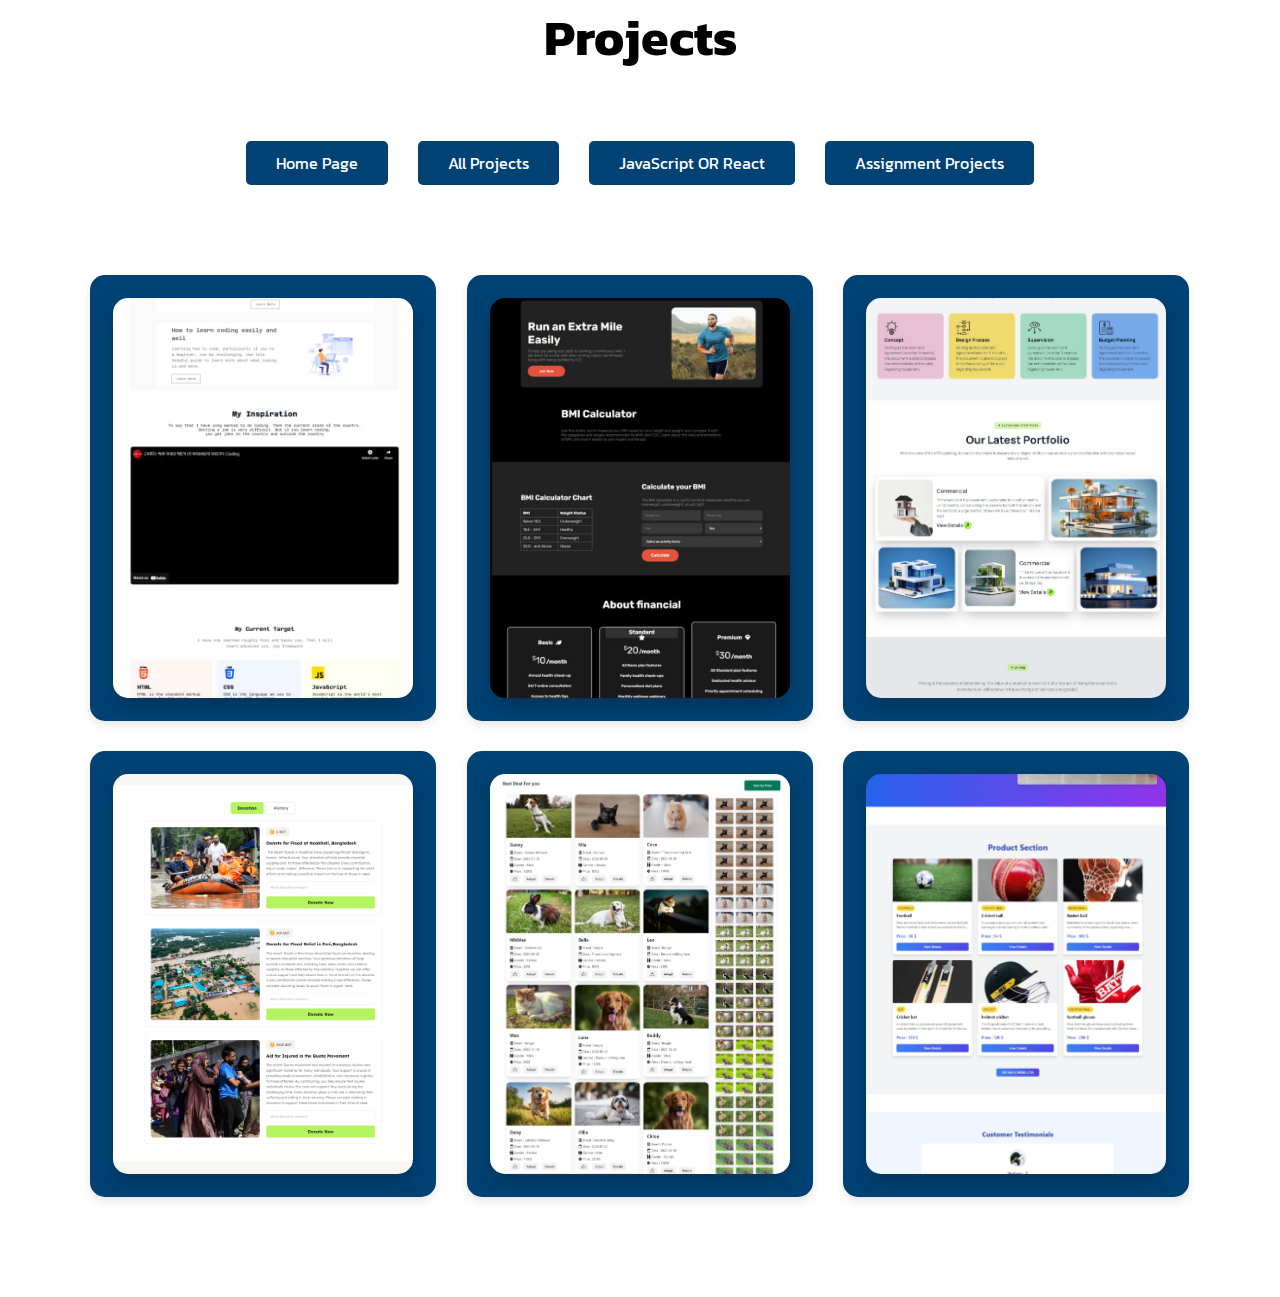
<file: Assignment.html>
<!DOCTYPE html>
<html lang="en">
  <head>
    <meta charset="UTF-8" />
    <meta name="viewport" content="width=device-width, initial-scale=1.0" />
    <link rel="stylesheet" href="css/style.css" />
    <link rel="stylesheet" href="css/phone.css" />
    <link
      rel="shortcut icon"
      href="images/photo_2024-07-13_12-08-50.jpg"
      type="image/x-icon"
    />
    <link
      rel="stylesheet"
      href="https://cdnjs.cloudflare.com/ajax/libs/font-awesome/6.0.0-beta3/css/all.min.css"
    />
    <title>Ariful Islam Arfat</title>
    <style>
      .coming-soon {
        text-align: center;
        font-family: "Kanit", sans-serif;
      }
    </style>
  </head>
  <body>
    <!-- main section -->
    <main>
      <!-- projects section -->
      <h1 class="projects-headers">Projects</h1>
      <hr />
      <section class="project-nevbar-container">
        <ul id="projects-menuList">
          <li><a href="index.html">Home Page</a></li>
          <li><a href="tailwind.html">All Projects</a></li>
          <li><a href="react.html">JavaScript OR React</a></li>
          <li><a href="Assignment.html">Assignment Projects</a></li>
        </ul>
      </section>
      <section id="project" class="container">
        <!-- project number 1 -->
        <div class="card">
          <div class="card-inner">
            <div class="card-front">
              <img src="images/projects-1.jpg" alt="Project 1" />
            </div>
            <div class="card-back">
              <h3>Simple Assignment-Project-one</h3>
              <p>Html, Css Project</p>
              <a
                target="_blank"
                href="https://bd-arfat.github.io/Assignment-Project-one/"
                >View Project</a
              >
            </div>
          </div>
        </div>
        <!-- project number 2 -->
        <div class="card">
          <div class="card-inner">
            <div class="card-front">
              <img src="images/Capture-4.PNG" alt="Project 1" />
            </div>
            <div class="card-back">
              <h3>Simple Assignment-Project-two</h3>
              <p>Html, Css Project And Responsive</p>
              <a
                target="_blank"
                href="https://bd-arfat.github.io/Assignment-Project-one/"
                >View Project</a
              >
            </div>
          </div>
        </div>
        <!-- project number 3 -->
        <div class="card">
          <div class="card-inner">
            <div class="card-front">
              <img src="images/Capture-5.jpeg" alt="Project 1" />
            </div>
            <div class="card-back">
              <h3>Simple Assignment-Project-three</h3>
              <p>Tailwind Css or DaisyUI And Responsive</p>
              <a
                target="_blank"
                href="https://bd-arfat.github.io/Assignment-three/"
                >View Project</a
              >
            </div>
          </div>
        </div>
        <!-- project number 4 -->
        <div class="card">
          <div class="card-inner">
            <div class="card-front">
              <img src="images/Donation-page.png" alt="Project 1" />
            </div>
            <div class="card-back">
              <h3>An assignment project with JavaScript dom</h3>
              <p>Html, TailwindCss, JavaScript, JavaScript Dom Project</p>
              <a target="_blank" href="https://banking-project-333.netlify.app/"
                >View Project</a
              >
            </div>
          </div>
        </div>
        <!-- project number 5 -->
        <div class="card">
          <div class="card-inner">
            <div class="card-front">
              <img src="images/ass-5.jpeg" alt="Project 1" />
            </div>
            <div class="card-back">
              <h3>An assignment project with JavaScript dom</h3>
              <p>Html, TailwindCss, JavaScript, JavaScript Dom, ES6 Project</p>
              <a
                target="_blank"
                href="https://harmonious-speculoos-a45034.netlify.app/"
                >View Project</a
              >
            </div>
          </div>
        </div>
        <!-- project number 6 -->
        <div class="card">
          <div class="card-inner">
            <div class="card-front">
              <img src="images/mern-1.jpg" alt="Project 1" />
            </div>
            <div class="card-back">
              <h3>full stack project</h3>
              <p>
                Html, TailwindCss, react, react router dom, express, mongoDB,
                Project
              </p>
              <a target="_blank" href="https://sports-shop-client.web.app/"
                >View Project</a
              >
            </div>
          </div>
        </div>
      </section>
    </main>
  </body>
</html>
</file>
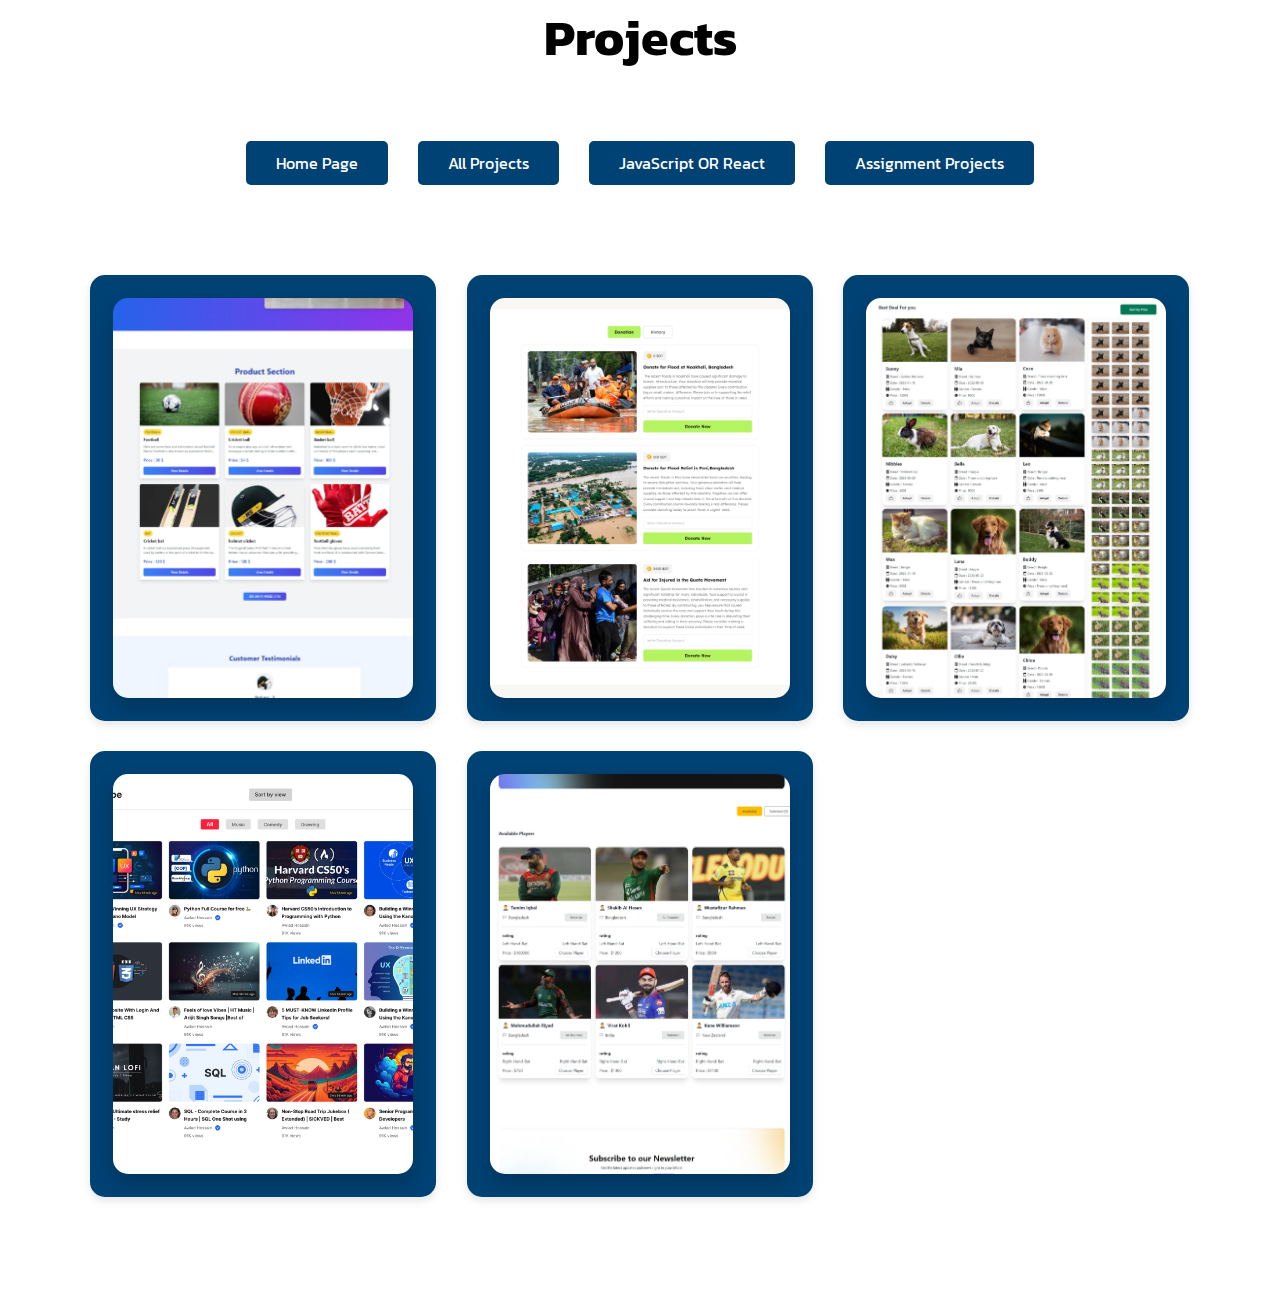
<file: react.html>
<!DOCTYPE html>
<html lang="en">
  <head>
    <meta charset="UTF-8" />
    <meta name="viewport" content="width=device-width, initial-scale=1.0" />
    <link rel="stylesheet" href="css/style.css" />
    <link rel="stylesheet" href="css/phone.css" />
    <link
      rel="shortcut icon"
      href="images/photo_2024-07-13_12-08-50.jpg"
      type="image/x-icon"
    />
    <link
      rel="stylesheet"
      href="https://cdnjs.cloudflare.com/ajax/libs/font-awesome/6.0.0-beta3/css/all.min.css"
    />
    <title>Ariful Islam Arfat</title>
    <style>
      .coming-soon {
        text-align: center;
        font-family: "Kanit", sans-serif;
      }
    </style>
  </head>
  <body>
    <!-- main section -->
    <main>
      <!-- projects section -->
      <h1 class="projects-headers">Projects</h1>
      <hr />
      <section class="project-nevbar-container">
        <ul id="projects-menuList">
          <li><a href="index.html">Home Page</a></li>
          <li><a href="tailwind.html">All Projects</a></li>
          <li><a href="react.html">JavaScript OR React</a></li>
          <li><a href="Assignment.html">Assignment Projects</a></li>
        </ul>
      </section>
      <section id="project" class="container">
        <!-- project number 1 -->
        <div class="card">
          <div class="card-inner">
            <div class="card-front">
              <img src="images/mern-1.jpg" alt="Project 1" />
            </div>
            <div class="card-back">
              <h3>full stack project</h3>
              <p>
                Html, TailwindCss, react, react router dom, express, mongoDB,
                Project
              </p>
              <a target="_blank" href="https://sports-shop-client.web.app/"
                >View Project</a
              >
            </div>
          </div>
        </div>
        <!-- project number 2 -->
        <div class="card">
          <div class="card-inner">
            <div class="card-front">
              <img src="images/Donation-page.png" alt="Project 1" />
            </div>
            <div class="card-back">
              <h3>An assignment project with JavaScript dom</h3>
              <p>Html, TailwindCss, JavaScript, JavaScript Dom Project</p>
              <a target="_blank" href="https://banking-project-333.netlify.app/"
                >View Project</a
              >
            </div>
          </div>
        </div>
        <!-- project number 3 -->
        <div class="card">
          <div class="card-inner">
            <div class="card-front">
              <img src="images/ass-5.jpeg" alt="Project 1" />
            </div>
            <div class="card-back">
              <h3>An assignment project with JavaScript dom</h3>
              <p>Html, TailwindCss, JavaScript, JavaScript Dom, ES6 Project</p>
              <a
                target="_blank"
                href="https://harmonious-speculoos-a45034.netlify.app/"
                >View Project</a
              >
            </div>
          </div>
        </div>
        <!-- project number 4 -->
        <div class="card">
          <div class="card-inner">
            <div class="card-front">
              <img src="images/ph-turb.png" alt="Project 1" />
            </div>
            <div class="card-back">
              <h3>PHero Tube</h3>
              <p>Tailwind Css or DaisyUI, JavaScript, JavaScript Dom, ES6</p>
              <a
                target="_blank"
                href="https://bd-arfat.github.io/ph-tube-project/"
                >View Project</a
              >
            </div>
          </div>
        </div>
        <!-- project number 5 -->
        <div class="card">
          <div class="card-inner">
            <div class="card-front">
              <img src="images/react.jpeg" alt="Project 1" />
            </div>
            <div class="card-back">
              <h3>BPL-DREAM-11</h3>
              <p>Tailwind Css or DaisyUI, JavaScript, react</p>
              <a
                target="_blank"
                href="https://musical-macaron-a090aa.netlify.app/"
                >View Project</a
              >
            </div>
          </div>
        </div>
      </section>
    </main>
  </body>
</html>
</file>
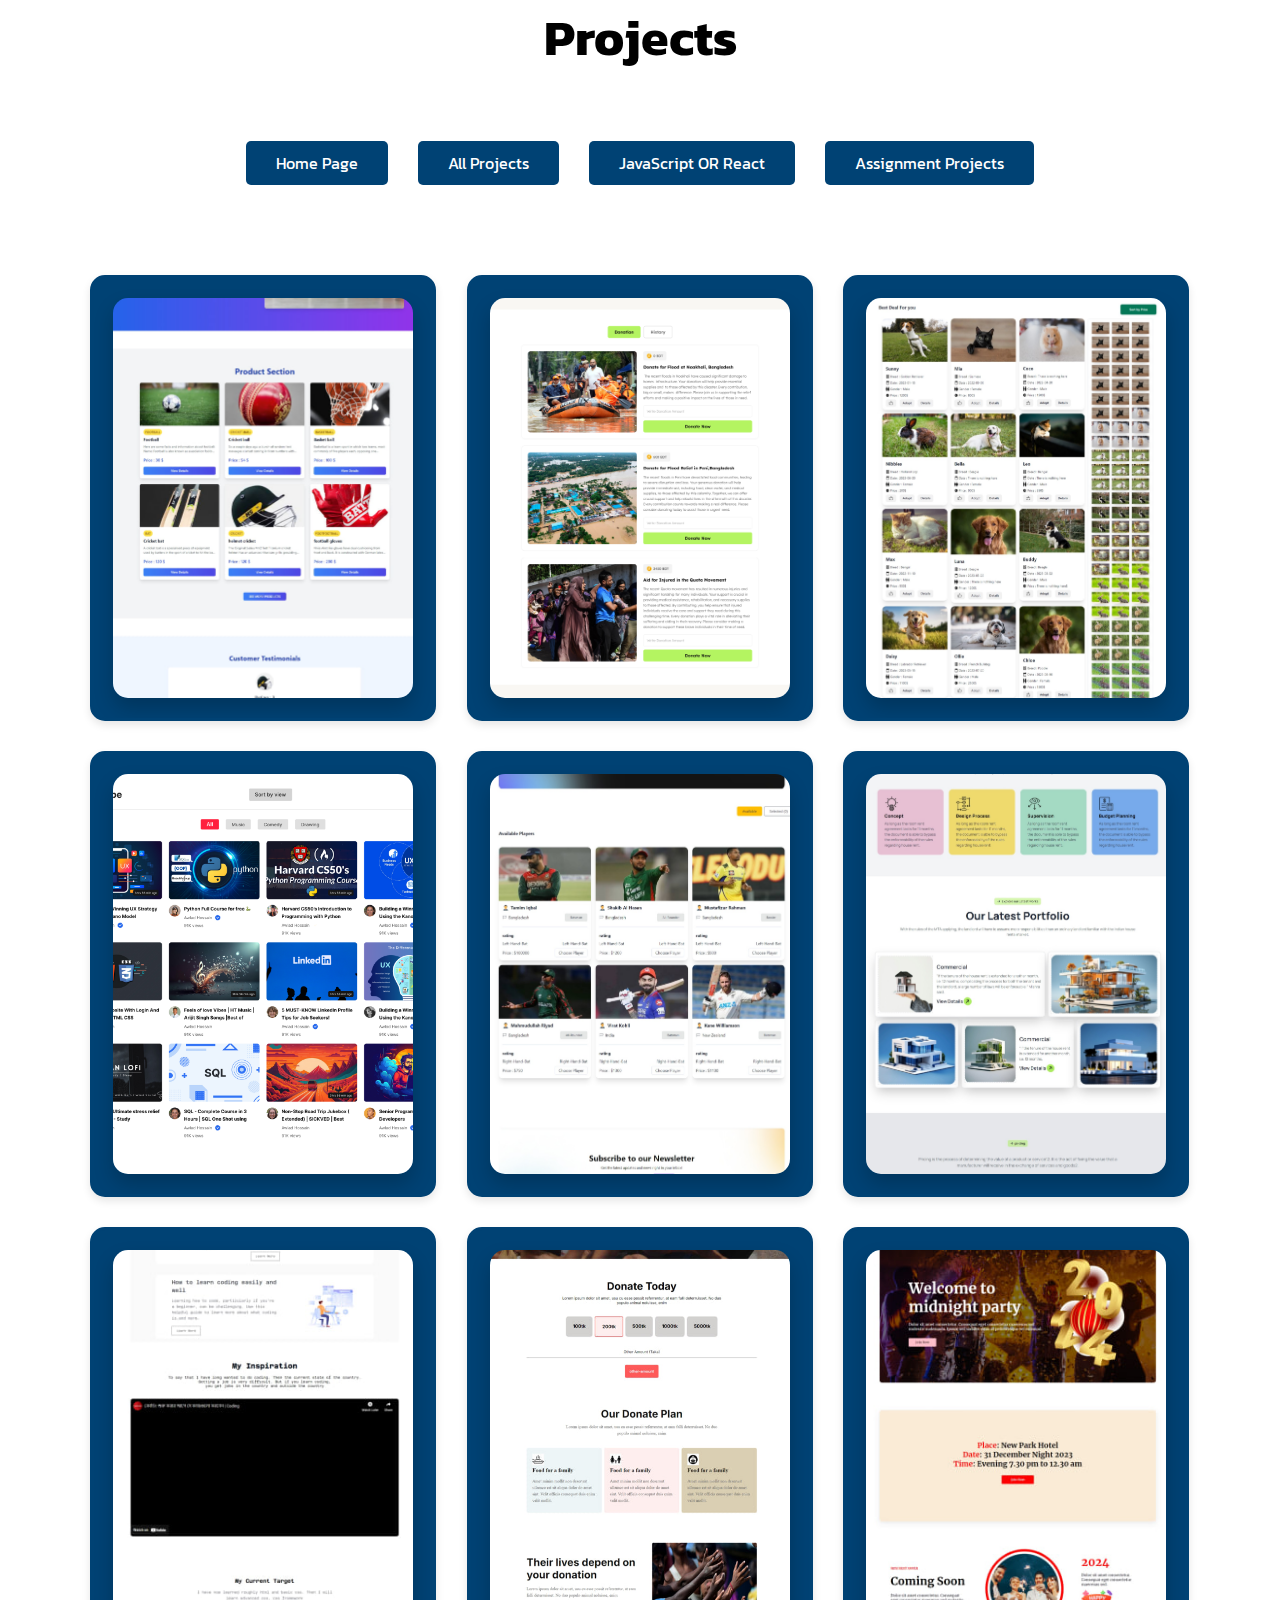
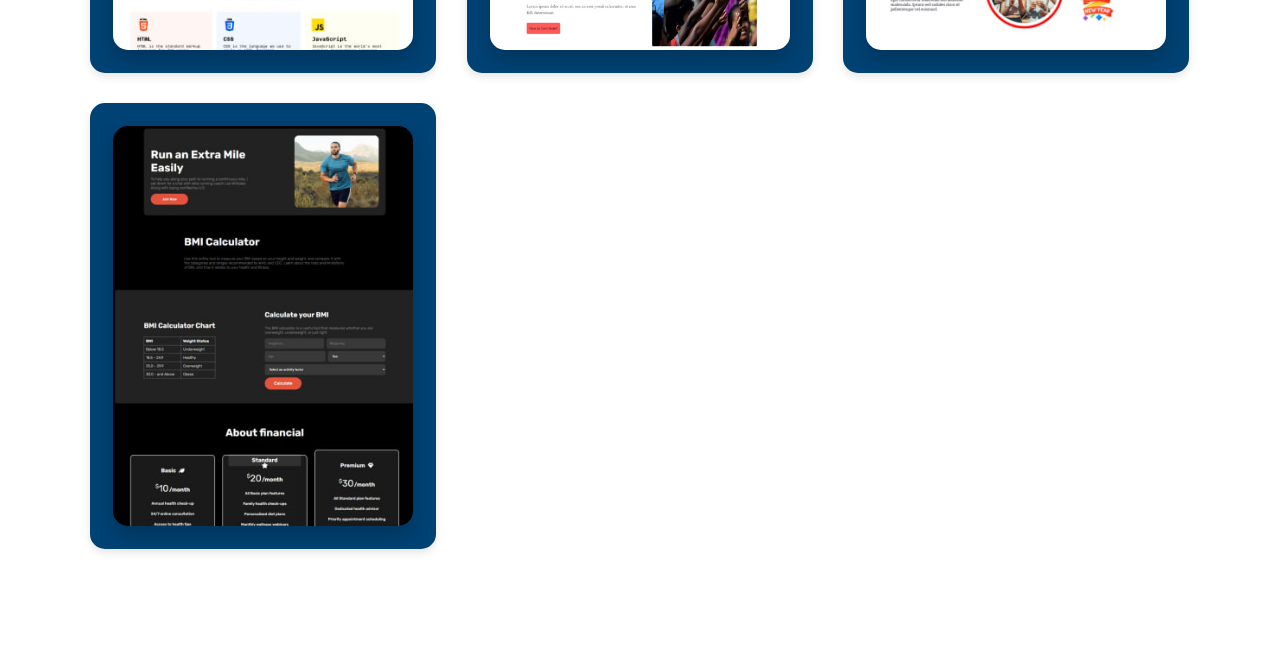
<file: tailwind.html>
<!DOCTYPE html>
<html lang="en">
  <head>
    <meta charset="UTF-8" />
    <meta name="viewport" content="width=device-width, initial-scale=1.0" />
    <link rel="stylesheet" href="css/style.css" />
    <link rel="stylesheet" href="css/phone.css" />
    <link
      rel="shortcut icon"
      href="images/photo_2024-07-13_12-08-50.jpg"
      type="image/x-icon"
    />
    <link
      rel="stylesheet"
      href="https://cdnjs.cloudflare.com/ajax/libs/font-awesome/6.0.0-beta3/css/all.min.css"
    />
    <title>Ariful Islam Arfat</title>
    <style>
      .coming-soon {
        text-align: center;
        font-family: "Kanit", sans-serif;
      }
    </style>
  </head>
  <body>
    <!-- main section -->
    <main>
      <!-- projects section -->
      <h1 class="projects-headers">Projects</h1>
      <hr />
      <section class="project-nevbar-container">
        <ul id="projects-menuList">
          <li><a href="index.html">Home Page</a></li>
          <li><a href="tailwind.html">All Projects</a></li>
          <li><a href="react.html">JavaScript OR React</a></li>
          <li><a href="Assignment.html">Assignment Projects</a></li>
        </ul>
      </section>
      <section id="project" class="container">
        <div class="card">
          <div class="card-inner">
            <div class="card-front">
              <img src="images/mern-1.jpg" alt="Project 1" />
            </div>
            <div class="card-back">
              <h3>full stack project</h3>
              <p>
                Html, TailwindCss, react, react router dom, express, mongoDB,
                Project
              </p>
              <a target="_blank" href="https://sports-shop-client.web.app/"
                >View Project</a
              >
            </div>
          </div>
        </div>
        <div class="card">
          <div class="card-inner">
            <div class="card-front">
              <img src="images/Donation-page.png" alt="Project 1" />
            </div>
            <div class="card-back">
              <h3>An assignment project with JavaScript dom</h3>
              <p>Html, TailwindCss, JavaScript, JavaScript Dom Project</p>
              <a target="_blank" href="https://banking-project-333.netlify.app/"
                >View Project</a
              >
            </div>
          </div>
        </div>
        <div class="card">
          <div class="card-inner">
            <div class="card-front">
              <img src="images/ass-5.jpeg" alt="Project 1" />
            </div>
            <div class="card-back">
              <h3>An assignment project with JavaScript dom</h3>
              <p>Html, TailwindCss, JavaScript, JavaScript Dom, ES6 Project</p>
              <a
                target="_blank"
                href="https://harmonious-speculoos-a45034.netlify.app/"
                >View Project</a
              >
            </div>
          </div>
        </div>
        <div class="card">
          <div class="card-inner">
            <div class="card-front">
              <img src="images/ph-turb.png" alt="Project 1" />
            </div>
            <div class="card-back">
              <h3>PHero Tube</h3>
              <p>Tailwind Css or DaisyUI, JavaScript, JavaScript Dom, ES6</p>
              <a
                target="_blank"
                href="https://bd-arfat.github.io/ph-tube-project/"
                >View Project</a
              >
            </div>
          </div>
        </div>
        <div class="card">
          <div class="card-inner">
            <div class="card-front">
              <img src="images/react.jpeg" alt="Project 1" />
            </div>
            <div class="card-back">
              <h3>BPL-DREAM-11</h3>
              <p>Tailwind Css or DaisyUI, JavaScript, react</p>
              <a
                target="_blank"
                href="https://musical-macaron-a090aa.netlify.app/"
                >View Project</a
              >
            </div>
          </div>
        </div>
        <div class="card">
          <div class="card-inner">
            <div class="card-front">
              <img src="images/Capture-5.jpeg" alt="Project 1" />
            </div>
            <div class="card-back">
              <h3>Simple Assignment-Project-three</h3>
              <p>Tailwind Css or DaisyUI And Responsive</p>
              <a
                target="_blank"
                href="https://bd-arfat.github.io/Assignment-three/"
                >View Project</a
              >
            </div>
          </div>
        </div>
        <div class="card">
          <div class="card-inner">
            <div class="card-front">
              <img src="images/projects-1.jpg" alt="Project 1" />
            </div>
            <div class="card-back">
              <h3>Simple Assignment-Project-one</h3>
              <p>Html, Css Project</p>
              <a
                target="_blank"
                href="https://bd-arfat.github.io/Assignment-Project-one/"
                >View Project</a
              >
            </div>
          </div>
        </div>
        <div class="card">
          <div class="card-inner">
            <div class="card-front">
              <img src="images/Capture-2.PNG" alt="Project 2" />
            </div>
            <div class="card-back">
              <h3>Donate-today-project</h3>
              <p>Html, Css and Responsive project</p>
              <a
                target="_blank"
                href="https://bd-arfat.github.io/donate-today-project/"
                >View Project</a
              >
            </div>
          </div>
        </div>
        <div class="card">
          <div class="card-inner">
            <div class="card-front">
              <img src="images/Capture-3.PNG" alt="Project 3" />
            </div>
            <div class="card-back">
              <h3>Happy New Year</h3>
              <p>html, css project</p>
              <a
                target="_blank"
                href="https://bd-arfat.github.io/Happy-New-Year/"
                >View Project</a
              >
            </div>
          </div>
        </div>
        <div class="card">
          <div class="card-inner">
            <div class="card-front">
              <img src="images/Capture-4.PNG" alt="Project 1" />
            </div>
            <div class="card-back">
              <h3>Simple Assignment-Project-two</h3>
              <p>Html, Css Project And Responsive</p>
              <a
                target="_blank"
                href="https://bd-arfat.github.io/Assignment-Project-one/"
                >View Project</a
              >
            </div>
          </div>
        </div>
      </section>
    </main>
  </body>
</html>
</file>
<file: css/style.css>
@import url("https://fonts.googleapis.com/css2?family=Kanit:ital,wght@0,100;0,200;0,300;0,400;0,500;0,600;0,700;0,800;0,900;1,100;1,200;1,300;1,400;1,500;1,600;1,700;1,800;1,900&display=swap");
@import url("https://fonts.googleapis.com/css2?family=Kanit:ital,wght@0,100;0,200;0,300;0,400;0,500;0,600;0,700;0,800;0,900;1,100;1,200;1,300;1,400;1,500;1,600;1,700;1,800;1,900&family=Playwrite+CU:wght@100..400&display=swap");

/* font-family: "Kanit", sans-serif; */
/* font-family: "Playwrite CU", cursive; */
* {
  margin: 0px;
  padding: 0px;
}

nav {
  padding: 10px 20px;
  display: flex;
  align-items: center;
  justify-content: space-between;
  background-color: #004274;
  height: 70px;
}
.logo {
  color: white;
  font-size: 20px;
  font-family: "Playwrite CU", cursive;
}
nav > ul {
  display: flex;
  gap: 30px;
  align-items: center;
}
nav > ul > li {
  list-style-type: none;
  font-family: "Kanit", sans-serif;
}
nav > ul > li > a {
  text-decoration: none;
  color: white;
}
.menu-icon {
  color: white;
  font-size: 30px;
  display: none;
}

/* banner section styles */
.banner-container {
  width: 1100px;
  margin: 50px auto;
}
.banner-content {
  display: flex;
  align-items: center;
  justify-content: space-between;
}
.banner-content-item-one {
  width: 50%;
}
.banner-content-item-one h1 {
  font-family: "Playwrite CU", cursive;
  font-size: 40px;
}
.banner-content-item-one p {
  font-family: "Kanit", sans-serif;
  margin-top: 8px;
}
.banner-content-item-one button,
.contact-button  {
  background-color: #004274;
  border: none;
  padding: 10px 50px;
  color: white;
  font-family: "Playwrite CU", cursive;
  border-radius: 6px;
  margin-top: 10px;
}

@keyframes pulse {
  0%,
  100% {
    transform: scale(1);
  }
  50% {
    transform: scale(1.1);
  }
}
.banner-content-item-one button:hover,
.contact-button:hover {
  animation: pulse 1s infinite;
}

@keyframes borderBlink {
  50% {
    border-color: transparent;
  }
}

.banner-content-item-two img {
  width: 400px;
  border: 10px solid #004274;
  animation: borderBlink 5s infinite;
  border-radius: 6px;
}

/* about section */
.about-container {
  max-width: 1100px;
  margin: 100px auto;
}
.about-container-title {
  text-align: center;
  font-family: "Kanit", sans-serif;
  font-size: 55px;
}
@keyframes zoomIn {
  from {
    transform: scale(0);
  }
  to {
    transform: scale(1);
  }
}
hr {
  width: 290px;
  margin: 0 auto;
  border: 3px solid #004274;
  transform: scale(0);
  animation: zoomIn 1s forwards;
}
.about-content {
  display: flex;
  /* align-items: center; */
  justify-content: space-between;
  margin-top: 80px;
}
.about-content-image img {
  width: 400px;
  border: 10px solid #004274;
  animation: borderBlink 5s infinite;
  border-radius: 6px;
}
.about {
  width: 50%;
  margin-top: -20px;
}
.about-title {
  font-family: "Playwrite CU", cursive;
  font-size: 40px;
}
.about-description {
  font-family: "Kanit", sans-serif;
  margin-top: 8px;
}
.about-skills {
  margin-top: 15px;
}
.about-skills-title {
  font-weight: bolder;
  font-size: 27px;
  color: #004274;
}
.about-skills-items {
  line-height: 27px;
  word-spacing: 10px;
  font-family: "Kanit", sans-serif;
}
.about-info {
  margin-top: 20px;
}
.about-info h5 {
  font-size: 22px;
  font-weight: bolder;
  font-family: "Playwrite CU", cursive;
}
.about-info p {
  font-family: "Kanit", sans-serif;
  color: #004274;
  font-weight: bold;
}
.about-info p > a {
  text-decoration: none;
  color: #004274;
}
.about-logo {
  display: flex;
  align-items: center;
  gap: 5px;
  margin-top: 10px;
}
.logo-one {
  width: 50px;
}
.logo-two {
  width: 38px;
  margin-left: 6px;
}
/* skills styles */
.skills-container {
  max-width: 1100px;
  margin: 40px auto;
}
.skills-header {
  text-align: center;
  font-family: "Kanit", sans-serif;
  font-size: 45px;
}

.skill-content {
  display: grid;
  margin-top: 60px;
  grid-template-columns: repeat(3, 2fr);
}

.skill {
  width: 80%;
  max-width: 600px;
  margin: 20px 0;
  background: white;
  padding: 20px;
  border-radius: 10px;
  box-shadow: 0 10px 15px rgba(0, 0, 0, 0.1);
  border: 1px solid #004274;
  animation: borderBlink 5s infinite;
}
.skill h3 {
  margin: 0 0 10px;
  font-size: 24px;
  color: #333;
  display: flex;
  font-family: "Kanit", sans-serif;
  justify-content: space-between;
  align-items: center;
}
.progress-bar {
  position: relative;
  width: 100%;
  height: 20px;
  background: #e0e0e0;
  border-radius: 15px;
  overflow: hidden;
}
.progress-bar::after {
  content: "";
  position: absolute;
  top: 0;
  left: 0;
  height: 100%;
  width: 0;
  background: linear-gradient(90deg, #004274, #004274);
  border-radius: 15px;
  animation: load 2s forwards;
}

/* Different progress values */
.skill:nth-child(1) .progress-bar::after {
  animation-delay: 0s;
}
.skill:nth-child(2) .progress-bar::after {
  animation-delay: 0.5s;
}
.skill:nth-child(3) .progress-bar::after {
  animation-delay: 1s;
}
.skill:nth-child(4) .progress-bar::after {
  animation-delay: 1.5s;
}
.skill:nth-child(5) .progress-bar::after {
  animation-delay: 2s;
}

/* Animation */
@keyframes load {
  from {
    width: 0;
  }
  to {
    width: var(--progress-width);
  }
}

/* service section styles */

.services-section {
  text-align: center;
  max-width: 1100px;
  margin: 100px auto;
  margin-bottom: 60px;
}
.services-section h1 {
  font-size: 36px;
  margin-bottom: 20px;
  font-family: "Kanit", sans-serif;
}
.card-container {
  display: grid;
  grid-template-columns: repeat(3, 1fr);
  gap: 20px;
  margin-top: 90px;
}
.service-card,
.card {
  background-color: #004274;
  color: white;
  border-radius: 10px;
  box-shadow: 0 4px 8px rgba(0, 0, 0, 0.1);
  width: 300px;
  padding: 20px;
  transition: transform 0.3s, box-shadow 0.3s, background-color 0.5s, width 0.3s,
    height 0.3s;
}
.service-card:hover,
.card:hover {
  transform: translateY(-10px) scale(1.05);
  box-shadow: 0 12px 24px rgba(0, 0, 0, 0.2);
  background-color: white;
  width: 300px;
  border: 3px solid #004274;
}
.service-card i {
  font-size: 50px;
  color: white;
  margin-top: 10px;
  margin-bottom: 15px;
  transition: color 0.7s;
}
.service-card:hover i {
  color: #004274;
}
.service-card h3 {
  font-size: 22px;
  margin: 15px 0;
  font-family: "Kanit", sans-serif;
}
.service-card:hover h3 {
  color: #004274;
}
.service-card p {
  font-size: 16px;
  color: white;
  font-family: "Kanit", sans-serif;
}
.service-card:hover p {
  font-size: 16px;
  color: #004274;
  font-family: "Kanit", sans-serif;
}

/* education section styles */
.hero {
  background-image: url("hero-bg.jpg"); /* Replace with your image */
  background-size: cover;
  background-attachment: fixed;
  display: flex;
  align-items: center;
  justify-content: center;
  margin-top: 100px;
  color: #fff;
  text-shadow: 2px 2px 4px rgba(0, 0, 0, 0.5);
}

.hero {
  font-size: 50px;
  letter-spacing: 2px;
  text-transform: uppercase;
  font-family: "Kanit", sans-serif;
  animation: fadeIn 1.5s ease forwards;
  color: #004274;
}

.pass-years {
  color: white;
  font-size: 22px;
  margin-top: 7px;
  font-family: "Kanit", sans-serif;
}
.school-name {
  font-family: "Playwrite CU", cursive;
  color: white;
  font-weight: bold;
  margin-top: 10px;
}

.education-section {
  max-width: 1100px;
  margin: 60px auto;
  display: grid;
  grid-template-columns: repeat(2, 1fr);
  gap: 20px;
}

.level {
  background: #004274;
  border: 2px solid #004274;
  border-radius: 15px;
  box-shadow: 0 4px 8px rgba(119, 97, 97, 0.2);
  margin: 40px 0;
  overflow: hidden;
  position: relative;
  transition: transform 0.5s ease, box-shadow 0.5s ease;
  opacity: 0;
  transform: translateY(50px);
  animation: fadeInUp 1s ease forwards;
}

/* .level:nth-child(even) {
  background: #f0f0f0;
} */

.level .content {
  padding: 40px;
  position: relative;
  z-index: 1;
  transition: transform 0.8s ease;
}

.level h2 {
  font-size: 2.5em;
  margin-bottom: 20px;
  color: white;
  font-family: "Kanit", sans-serif;
}

.level p {
  font-size: 1.2em;
  color: white;
  line-height: 1.8;
  font-family: "Kanit", sans-serif;
}

.level::before {
  content: "";
  position: absolute;
  top: -100px;
  right: -100px;
  width: 200px;
  height: 200px;
  background: white;
  border-radius: 50%;
  z-index: 0;
  transition: transform 0.3s ease;
}

.level:hover::before {
  transform: scale(1.5) translateX(-50px) translateY(-50px);
}

.level:hover .content {
  transform: scale(1.05);
}

@keyframes fadeInUp {
  to {
    opacity: 1;
    transform: translateY(0);
  }
}

@keyframes fadeIn {
  to {
    opacity: 1;
  }
}

/* projects section styles */

/* projects navbar section start */
.project-nevbar-container {
  max-width: 1100px;
  margin: 70px auto;
}
#projects-menuList {
  list-style: none;
  display: flex;
  align-items: center;
  justify-content: center;
  gap: 30px;
}
#projects-menuList li a {
  text-decoration: none;
  color: white;
  font-family: "Kanit", sans-serif;
  background-color: #004274;
  padding: 10px 30px;
  border-radius: 5px;
}
/* projects navbar section end */
.projects-headers {
  text-align: center;
  font-size: 50px;
  font-family: "Kanit", sans-serif;
}
.container {
  max-width: 1100px;
  margin: 100px auto;
  display: grid;
  grid-template-columns: repeat(3, 1fr);
  gap: 30px;
}

.card {
  width: 300px;
  height: 400px;
  border-radius: 15px;
  overflow: hidden;
  position: relative;
  perspective: 1000px;
  cursor: pointer;
  border: 3px solid #004274;
}
.card:hover h3 {
  color: white;
  font-family: "Kanit", sans-serif;
  text-align: center;
}
.card:hover p {
  color: white;
  font-family: "Kanit", sans-serif;
}

.card-inner {
  position: relative;
  width: 100%;
  height: 100%;
  transition: transform 0.8s;
  transform-style: preserve-3d;
  box-shadow: 0 10px 20px rgba(0, 0, 0, 0.2);
  border-radius: 15px;
}

.card:hover .card-inner {
  transform: rotateY(180deg);
}

.card-front,
.card-back {
  position: absolute;
  width: 100%;
  height: 100%;
  backface-visibility: hidden;
  border-radius: 15px;
  overflow: hidden;
}

.card-front {
  /* background: linear-gradient(120deg, #f6d365 0%, #fda085 100%); */
  background: #004274;
  display: flex;
  justify-content: center;
  align-items: center;
  color: #fff;
}

.card-front img {
  width: 100%;
  height: 100%;
  object-fit: cover;
  transition: transform 0.6s;
}

.card:hover .card-front img {
  transform: scale(1.2);
}

.card-back {
  background: linear-gradient(120deg, #004274 0%, #004274 100%);
  /* background: #004274; */
  display: flex;
  flex-direction: column;
  justify-content: center;
  align-items: center;
  transform: rotateY(180deg);
  padding: 20px;
  box-sizing: border-box;
  color: #fff;
}

.card-back h3 {
  margin: 0;
  font-size: 1.5rem;
  font-weight: 600;
}
.card-back p {
  margin: 10px 0;
  font-size: 1rem;
  text-align: center;
}

.card-back a {
  margin-top: 10px;
  padding: 10px 20px;
  background-color: rgba(255, 255, 255, 0.3);
  color: white;
  border-radius: 30px;
  text-decoration: none;
  font-weight: 600;
  transition: background-color 0.3s;
}

.card-back a:hover {
  background-color: rgba(255, 255, 255, 0.5);
}

/* contact section styles */

.contact-section {
  display: flex;
  flex-wrap: wrap;
  max-width: 1100px;
  margin: 80px auto;
  background-color: #fff;
  box-shadow: 0 10px 20px rgba(0, 0, 0, 0.1);
  border: 4px solid #004274;
  border-radius: 10px;
  overflow: hidden;
}

.contact-image {
  flex: 1;
  max-width: 50%;
}

.contact-image img {
  width: 100%;
  height: 100%;
  object-fit: cover;
}

.contact-form {
  flex: 1;
  max-width: 50%;
  padding: 50px;
  background-color: #ffff;
}
.contact-form h2 {
  margin-bottom: 30px;
  font-size: 28px;
  font-weight: bold;
  color: #333;
  text-align: center;
  font-family: "Kanit", sans-serif;
}
.form-group input {
  border: 3px solid #004274;
}
.contact-form .form-group {
  margin-bottom: 20px;
}

.contact-form label {
  display: block;
  margin-bottom: 8px;
  font-weight: bold;
  font-size: 14px;
  color: #555;
  font-family: "Kanit", sans-serif;
}

.contact-form input,
.contact-form textarea {
  width: calc(100% - 20px);
  padding: 10px;
  border: 2px solid #004274;
  border-radius: 8px;
  outline: none;
  transition: border-color 0.3s;
  font-size: 14px;
  font-family: "Kanit", sans-serif;
}

.contact-form input:focus,
.contact-form textarea:focus {
  border-color: #004274;
}

.contact-form button {
  background-color: #004274;
  border: none;
  padding: 10px 50px;
  color: white;
  font-family: "Playwrite CU", cursive;
  border-radius: 6px;
  margin-top: 10px;
}

@media (max-width: 768px) {
  .contact-section {
    flex-direction: column;
  }

  .contact-image,
  .contact-form {
    max-width: 100%;
    flex: 1;
  }

  .contact-image img {
    border-right: none;
  }
}
</file>
<file: css/phone.css>
@media screen and (max-width: 576px) {
  hr {
    width: 150px;
  }
  nav > ul {
    position: absolute;
    top: 70px;
    right: 0;
    left: 0;
    flex-direction: column;
    text-align: center;
    background-color: #004274;
    gap: 0;
    overflow: hidden;
  }
  nav > ul > li {
    padding: 10px;
  }
  .logo {
    font-size: 13px;
  }
  .menu-icon {
    display: block;
  }
  #menuList {
    transition: all 0.5s;
  }
  /* banner section styles */
  .banner-container {
    width: 99%;
    margin-top: 20px;
  }
  .banner-content {
    flex-direction: column-reverse;
    margin: 10px;
  }
  .banner-content-item-one {
    width: 98%;
  }
  .banner-content-item-one h1,
  .about-title {
    font-size: 20px;
    margin-top: 17px;
  }
  .banner-content-item-one p,
  .about-description {
    text-align: justify;
  }
  .banner-content-item-two img,
  .about-content-image img {
    width: 97%;
    border: 3px solid #004274;
  }
  .banner-content-item-one button {
    margin-top: 23px;
    width: 100%;
  }
  /* about section */
  .about-container {
    max-width: 100%;
    margin-top: 70px;
  }
  .about-container-title {
    font-size: 30px;
  }
  .about-content {
    flex-direction: column;
    margin: 10px;
  }
  .about {
    width: 100%;
    margin-top: 20px;
  }
  .about-skills {
    text-align: justify;
  }
  /* skills section styles */
  .skills-container {
    max-width: 100%;
    margin: 10px;
  }
  .skills-header {
    font-size: 30px;
  }
  .skill-content {
    display: grid;
    margin-top: 20px;
    grid-template-columns: repeat(1, 1fr);
  }
  .skill {
    width: 90%;
    max-width: 90%;
    background: white;
    padding: 20px;
    border-radius: 10px;
    box-shadow: 0 10px 15px rgba(0, 0, 0, 0.1);
  }

  /* service section styles */
  .services-section h1 {
    font-size: 30px;
  }
  .services-section {
    max-width: 100%;
  }
  .card-container {
    display: grid;
    grid-template-columns: repeat(1, 1fr);
    gap: 10px;
    margin-top: 15px;
  }
  .service-card {
    width: 90%;
    max-width: 90%;
    margin: auto;
  }
  .service-card:hover {
    width: 90%;
    margin: 10px auto;
  }
  /* education section styles */
  .education-section {
    width: 100%;
    max-width: 100%;
    margin: 10px auto;
    display: grid;
    margin: 10px;
    margin-top: 90px;
    grid-template-columns: repeat(1, 1fr);
  }
  .hero {
    margin-top: 50px;
    font-size: 30px;
    text-align: center;
  }
  .level {
    margin-top: -30px;
  }
  /* projects section styles */
  .projects-headers {
    font-size: 30px;
  }
  #projects-menuList {
    gap: 5px;
  }
  #projects-menuList li a {
    padding: 5px;
    font-size: 12px;
  }
  .container,
  .service-card {
    max-width: 100%;
    margin: 40px 10px 10px 10px;
    display: grid;
    grid-template-columns: repeat(1, 1fr);
    gap: 30px;
  }
  .card {
    width: 90%;
    margin: 20px auto;
  }
  .contact-section {
    max-width: 90%;
    margin: 20px auto;
  }
}
</file>
